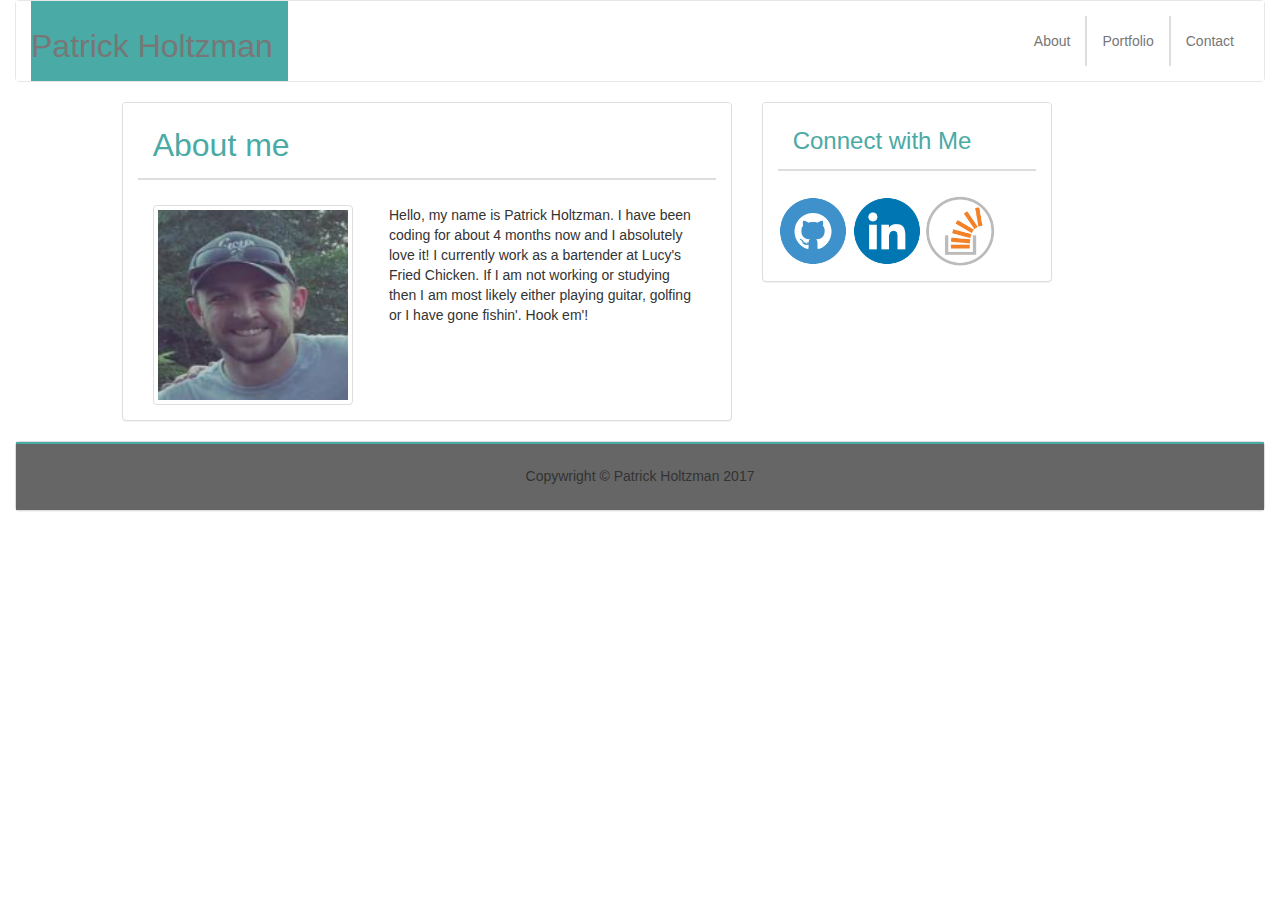
<file: index.html>
<!DOCTYPE html>
<html>
<head>
	<title>bootstrap</title>
	<link rel="stylesheet" type="text/css" href="assets\css\reset.css">
	<!-- Latest compiled and minified CSS -->
	<link rel="stylesheet" href="https://maxcdn.bootstrapcdn.com/bootstrap/3.3.7/css/bootstrap.min.css" integrity="sha384-BVYiiSIFeK1dGmJRAkycuHAHRg32OmUcww7on3RYdg4Va+PmSTsz/K68vbdEjh4u" crossorigin="anonymous">
	<link rel="stylesheet" type="text/css"	href="assets/css/style.css">
</head>
<body class="viewport">
	<div class="container">
		<div class="row">
			<div class="col-sm-12">
				<nav class="navbar navbar-default">
  					<div class="container-fluid">
    				<!-- Brand and toggle get grouped for better mobile display -->
    					<div class="navbar-header">
      						<button type="button" class="navbar-toggle collapsed" data-toggle="collapse" data-target="#bs-example-navbar-collapse-1" aria-expanded="false">
        						<span class="sr-only">Toggle navigation</span>
        						<span class="icon-bar"></span>
        						<span class="icon-bar"></span>
        						<span class="icon-bar"></span>
      						</button>
      						<h1 class="navbar-brand">Patrick Holtzman</h1>
    					</div><!--end of navbar header-->

    				<!-- Collect the nav links, forms, and other content for toggling -->
    					<div class="collapse navbar-collapse" id="bs-example-navbar-collapse-1">
      						<ul class="nav navbar-nav navbar-right" id="nav">
        						<li><a id="nav_about" href="index.html">About</a></li>
        						<li><a id="nav_portfolio" href="portfolio.html">Portfolio</a></li>
        						<li><a id="nav_contact" href="contact.html">Contact</a></li>
      						</ul>
    					</div><!-- /.navbar-collapse -->
  					</div><!-- /.container-fluid -->
				</nav>
			</div><!--end of col-sm-12-->
		</div>
			<div class="row" id="main">
				<div class="col-sm-1">
				</div>
				<div class="col-sm-6">
					<div class="panel panel-default">
			  			<div class="panel-heading" id="main_heading">
			    			<h3 class="panel-title" id="main_title">About me</h3>
			  			</div>
					<div class="panel-body">
			    		<div class="col-sm-2">
      						<img class="thumbnail" id="profilepic" src="assets\images\profile.PNG" alt="profile picture">
     					</div><!--end of col-sm-2-->
      					<div class="col-sm-10">
      						<div class="caption">
        						<p>
        							Hello, my name is Patrick Holtzman. I have been coding for about 4 months now and I absolutely love it! I currently work as a bartender at Lucy's Fried Chicken. If I am not working or studying then I am most likely either playing guitar, golfing or I have gone fishin'. Hook em'!
        						</p>
      						</div><!--end of caption-->
      					</div><!--end of col-sm-6-->
      				</div>
					</div>
				</div>	
			<div class="col-sm-3">
				<div class="panel panel-default">
			  		<div class="panel-heading" id="connect_heading">
			    		<h3 class="panel-title" id="connect_title">Connect with Me</h3>
			  		</div>
			  	<div class="panel-body">
			    	<a href="https://github.com/Pholtzman88" target="_blank">
			    		<img class="icon" src="assets\images\git_hub.png" alt="github icon">
			    	</a>
			    	<a href="https://www.linkedin.com/in/patrick-holtzman-aa68a0140/" target="_blank">
			    		<img class="icon" src="assets\images\linked_in.png" alt="linked_in icon">
			    	</a>
			    	<a href="http://stackoverflow.com/users/story/7846214" target="_blank">
			    		<img class="icon" src="assets\images\stack.png" alt="stack overflow icon">
			    	</a>
			  	</div>
				</div>
			</div>
			</div>
			</div>
<div class="container">
	<div class="row">
		<div class="col-sm-12">
			<div class="panel panel-default">
  				<div class="panel-body" id="footer">
 					<h5>Copywright &copy Patrick Holtzman 2017</h5>
  				</div>
			</div>
		</div><!--end of col-sm-12-->
	</div><!--end of row-->
</div><!--end of container-->
</body>
</html>
</file>
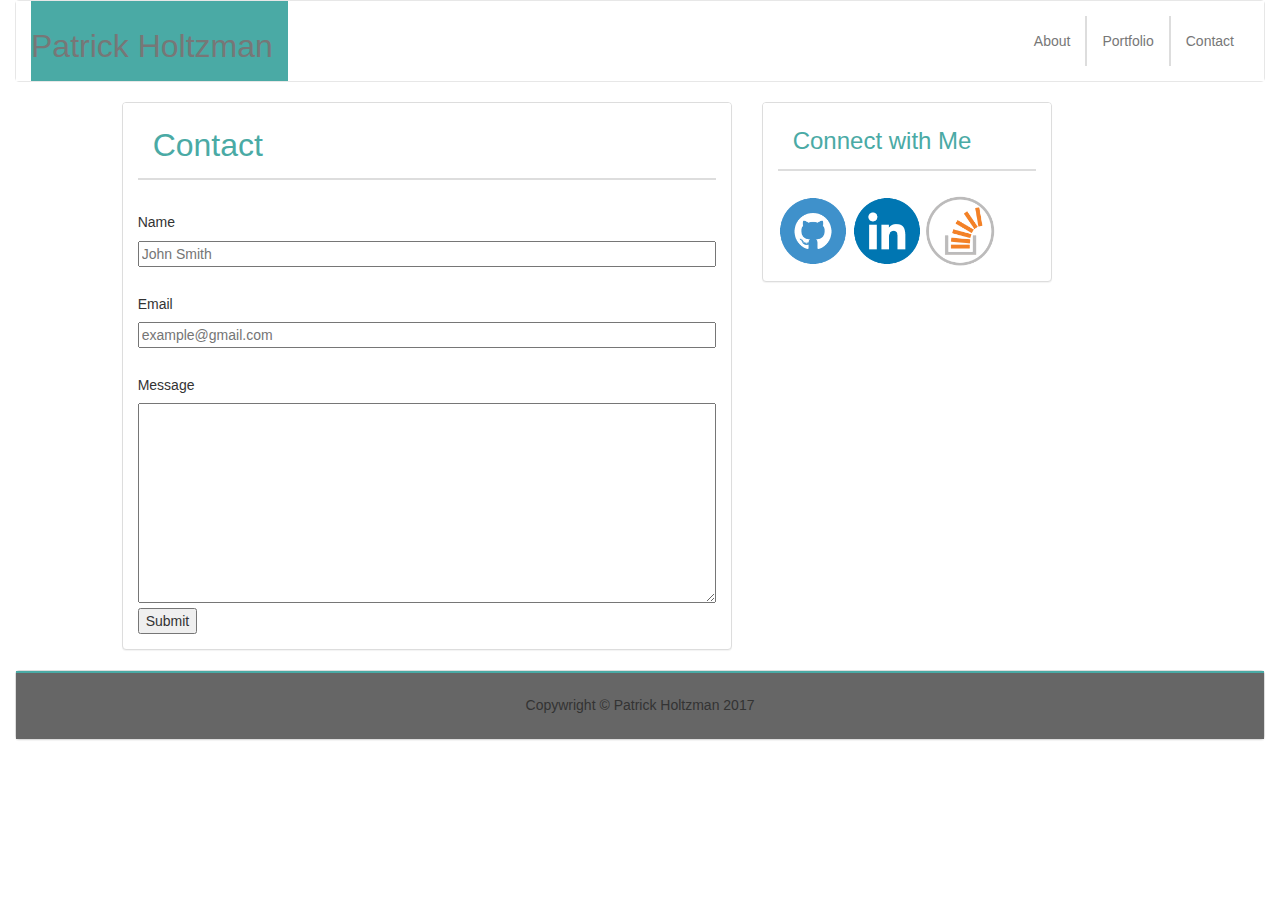
<file: contact.html>
<!DOCTYPE html>
<html>
<head>
	<title>bootstrap</title>
	<link rel="stylesheet" type="text/css" href="assets\css\reset.css">
	<!-- Latest compiled and minified CSS -->
	<link rel="stylesheet" href="https://maxcdn.bootstrapcdn.com/bootstrap/3.3.7/css/bootstrap.min.css" integrity="sha384-BVYiiSIFeK1dGmJRAkycuHAHRg32OmUcww7on3RYdg4Va+PmSTsz/K68vbdEjh4u" crossorigin="anonymous">
	<link rel="stylesheet" type="text/css"	href="assets/css/style.css">
</head>
<body class="viewport">
	<div class="container">
		<div class="row">
			<div class="col-sm-12">
				<nav class="navbar navbar-default">
  					<div class="container-fluid">
    				<!-- Brand and toggle get grouped for better mobile display -->
    					<div class="navbar-header">
      						<button type="button" class="navbar-toggle collapsed" data-toggle="collapse" data-target="#bs-example-navbar-collapse-1" aria-expanded="false">
        						<span class="sr-only">Toggle navigation</span>
        						<span class="icon-bar"></span>
        						<span class="icon-bar"></span>
        						<span class="icon-bar"></span>
      						</button>
      						<h1 class="navbar-brand">Patrick Holtzman</h1>
    					</div><!--end of navbar header-->

    				<!-- Collect the nav links, forms, and other content for toggling -->
    					<div class="collapse navbar-collapse" id="bs-example-navbar-collapse-1">
      						<ul class="nav navbar-nav navbar-right" id="nav">
        						<li><a id="nav_about" href="index.html">About</a></li>
        						<li><a id="nav_portfolio" href="portfolio.html">Portfolio</a></li>
        						<li><a id="nav_contact" href="contact.html">Contact</a></li>
      						</ul>
    					</div><!-- /.navbar-collapse -->
  					</div><!-- /.container-fluid -->
				</nav>
			</div><!--end of col-sm-12-->
		</div>
			<div class="row" id="main">
				<div class="col-sm-1">
				</div>
				<div class="col-sm-6">
					<div class="panel panel-default">
			  			<div class="panel-heading" id="main_heading">
			    			<h3 class="panel-title" id="main_title">Contact</h3>
			  			</div>
						<div class="panel-body">
				    		<form action="mailto:holtzman.patrick@gmail.com" method="post" enctype="text/plain">
								<h5>Name</h5>
								<input class="formInfo" name="name" type="text" placeholder="John Smith">
								<br><br>
								<h5>Email</h5>
								<input class="formInfo" name="email" type="text" placeholder="example@gmail.com">
								<br><br>
								<h5>Message</h5>
								<textarea class="formInfo" name=message>
								</textarea>
								<input id="Submit" type="submit" value="Submit">
							</form>
	      				</div>
					</div>
				</div>	
			<div class="col-sm-3">
				<div class="panel panel-default">
			  		<div class="panel-heading" id="connect_heading">
			    		<h3 class="panel-title" id="connect_title">Connect with Me</h3>
			  		</div>
			  	<div class="panel-body">
			    	<a href="https://github.com/Pholtzman88" target="_blank">
			    		<img class="icon" src="assets\images\git_hub.png" alt="github icon">
			    	</a>
			    	<a href="https://www.linkedin.com/in/patrick-holtzman-aa68a0140/" target="_blank">
			    		<img class="icon" src="assets\images\linked_in.png" alt="linked_in icon">
			    	</a>
			    	<a href="http://stackoverflow.com/users/story/7846214" target="_blank">
			    		<img class="icon" src="assets\images\stack.png" alt="stack overflow icon">
			    	</a>
			  	</div>
				</div>
			</div>
			</div>
			</div>
<div class="container">
	<div class="row">
		<div class="col-sm-12">
			<div class="panel panel-default">
	  			<div class="panel-body" id="footer">
	 				<h5>Copywright &copy Patrick Holtzman 2017</h5>
	  			</div>
			</div>
		</div><!--end of col-sm-12-->
	</div><!--end of row-->
</div><!--end of container-->
</body>
</html>
</file>
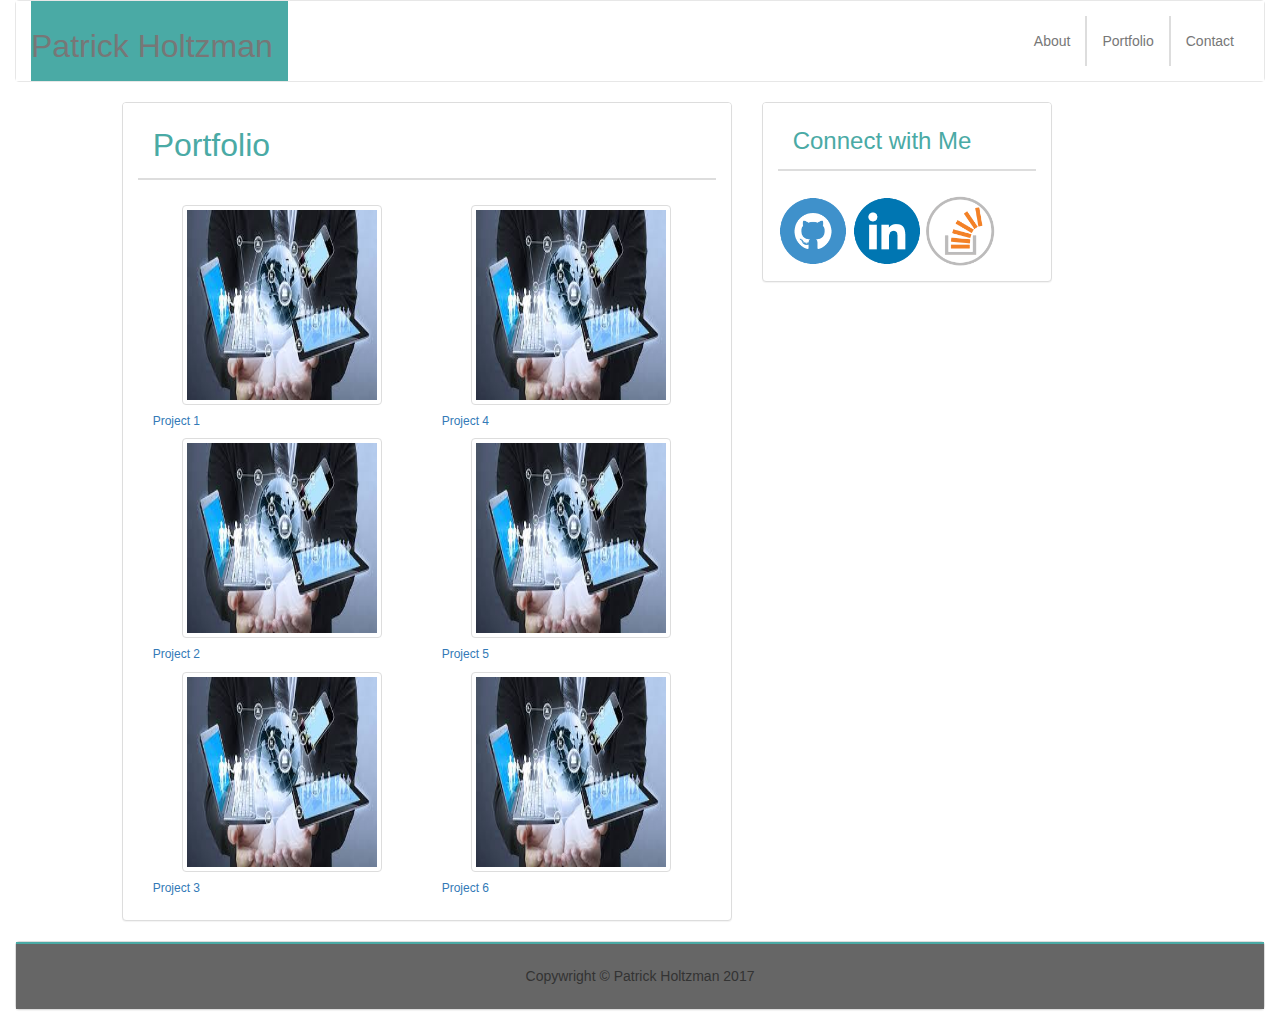
<file: portfolio.html>
<!DOCTYPE html>
<html>
<head>
	<title>bootstrap</title>
	<link rel="stylesheet" type="text/css" href="assets\css\reset.css">
	<!-- Latest compiled and minified CSS -->
	<link rel="stylesheet" href="https://maxcdn.bootstrapcdn.com/bootstrap/3.3.7/css/bootstrap.min.css" integrity="sha384-BVYiiSIFeK1dGmJRAkycuHAHRg32OmUcww7on3RYdg4Va+PmSTsz/K68vbdEjh4u" crossorigin="anonymous">
	<link rel="stylesheet" type="text/css"	href="assets/css/style.css">
</head>
<body class="viewport">
	<div class="container">
		<div class="row">
			<div class="col-sm-12">
				<nav class="navbar navbar-default">
  					<div class="container-fluid">
    				<!-- Brand and toggle get grouped for better mobile display -->
    					<div class="navbar-header">
      						<button type="button" class="navbar-toggle collapsed" data-toggle="collapse" data-target="#bs-example-navbar-collapse-1" aria-expanded="false">
        						<span class="sr-only">Toggle navigation</span>
        						<span class="icon-bar"></span>
        						<span class="icon-bar"></span>
        						<span class="icon-bar"></span>
      						</button>
      						<h1 class="navbar-brand">Patrick Holtzman</h1>
    					</div><!--end of navbar header-->

    				<!-- Collect the nav links, forms, and other content for toggling -->
    					<div class="collapse navbar-collapse" id="bs-example-navbar-collapse-1">
      						<ul class="nav navbar-nav navbar-right" id="nav">
        						<li><a id="nav_about" href="index.html">About</a></li>
        						<li><a id="nav_portfolio" href="portfolio.html">Portfolio</a></li>
        						<li><a id="nav_contact" href="contact.html">Contact</a></li>
      						</ul>
    					</div><!-- /.navbar-collapse -->
  					</div><!-- /.container-fluid -->
				</nav>
			</div><!--end of col-sm-12-->
		</div>
			<div class="row">
				<div class="col-sm-1">
				</div>
				<div class="col-sm-6">
					<div class="panel panel-default">
			  			<div class="panel-heading" id="main_heading">
			    			<h3 class="panel-title" id="main_title">Portfolio</h3>
			  			</div>
					<div class="panel-body">
						<div id="portfolio_images">
				    		<div class="col-sm-6">
	      						<a class="project" href="#">
	      							<img class="thumbnail" src="assets\images\portfolio_image.jpg" alt="project"/>
	      							<div class="left">
	      								<h6>Project 1</h6>
	      							</div>
	      						</a>
	      						<a class="project" href="#">
	      							<img class="thumbnail"  src="assets\images\portfolio_image.jpg" alt="project"/>
	      							<div class="left">
	      								<h6>Project 2</h6>
	      							</div>
	      						</a>
	      						<a class="project" href="#">
	      							<img class="thumbnail" src="assets\images\portfolio_image.jpg" alt="project"/>
	      							<div class="left">
	      								<h6>Project 3</h6>
	      							</div>
	      						</a>
	      					</div>
	      					<div class="col-sm-6">
	      						<a class="project" href="#">
	      							<img class="thumbnail" src="assets\images\portfolio_image.jpg" alt="project"/>
	      							<div class="right">
	      								<h6>Project 4</h6>
	      							</div>
	      						</a>
	      						<a class="project" href="#">
	      							<img class="thumbnail" src="assets\images\portfolio_image.jpg" alt="project"/>
	      							<div class="right">
	      								<h6>Project 5</h6>
	      							</div>
	      						</a>
	      						<a class="project" href="#">
	      							<img class="thumbnail" src="assets\images\portfolio_image.jpg" alt="project"/>
	      							<div class="right">
	      								<h6>Project 6</h6>
	      							</div>
	      						</a>
							</div>
     					</div><!--end of col-sm-3-->
      				
      					</div><!--end of col-sm-6-->
      				</div>
					</div>	
			<div class="col-sm-3">
				<div class="panel panel-default">
			  		<div class="panel-heading" id="connect_heading">
			    		<h3 class="panel-title" id="connect_title">Connect with Me</h3>
			  		</div>
			  	<div class="panel-body">
			    	<a href="https://github.com/Pholtzman88" target="_blank">
			    		<img class="icon" src="assets\images\git_hub.png" alt="github icon">
			    	</a>
			    	<a href="https://www.linkedin.com/in/patrick-holtzman-aa68a0140/" target="_blank">
			    		<img class="icon" src="assets\images\linked_in.png" alt="linked_in icon">
			    	</a>
			    	<a href="http://stackoverflow.com/users/story/7846214" target="_blank">
			    		<img class="icon" src="assets\images\stack.png" alt="stack overflow icon">
			    	</a>
			  	</div>
				</div>
			</div>
			</div>
			</div>
<div class="container">
	<div class="row">
		<div class="col-sm-12">
			<div class="panel panel-default">
  				<div class="panel-body" id="footer">
 					<h5>Copywright &copy Patrick Holtzman 2017</h5>
  				</div>
			</div>
		</div><!--end of col-sm-12-->
	</div><!--end of row-->
</div><!--end of container-->
</body>
</html>
</file>
<file: assets/css/style.css>
.container{
	width:100%;
	height:auto;
}
.icon {
	width:70px;
	height:70px;
}
.container-fluid {
	background-color: #fff;
}
.navbar-header {
	background-color: #4aaaa5;
}
.navbar-brand {
	text-decoration: none;
	font-size: 32px;
}
#nav{
	padding-top:15px;
}
#nav_about,
#nav_portfolio {
	border-right:2px solid #ddd;
}

#connect_heading {
	background-color:#ffffff;
	border-bottom:none;
}
#connect_title {
	color:#4aaaa5;
	font-size: 24px;
	border-bottom:2px solid #ddd;
	padding:15px;
}
#main_heading {
	background-color:#ffffff;
	border-bottom: none;
}
#main_title {
	color:#4aaaa5;
	font-size: 32px;
	border-bottom: 2px solid #ddd;
	padding:15px;
}
#footer {
	background-color:#666666;
	border-top:2px solid #4aaaa5;
	text-align: center;
}
p{
	margin-left:140px;
}
.thumbnail {
	height:200px;
	width:200px;
	margin:0 auto;
}
.formInfo {
	width:100%;
}
textarea {
	height:200px;
}
</file>
